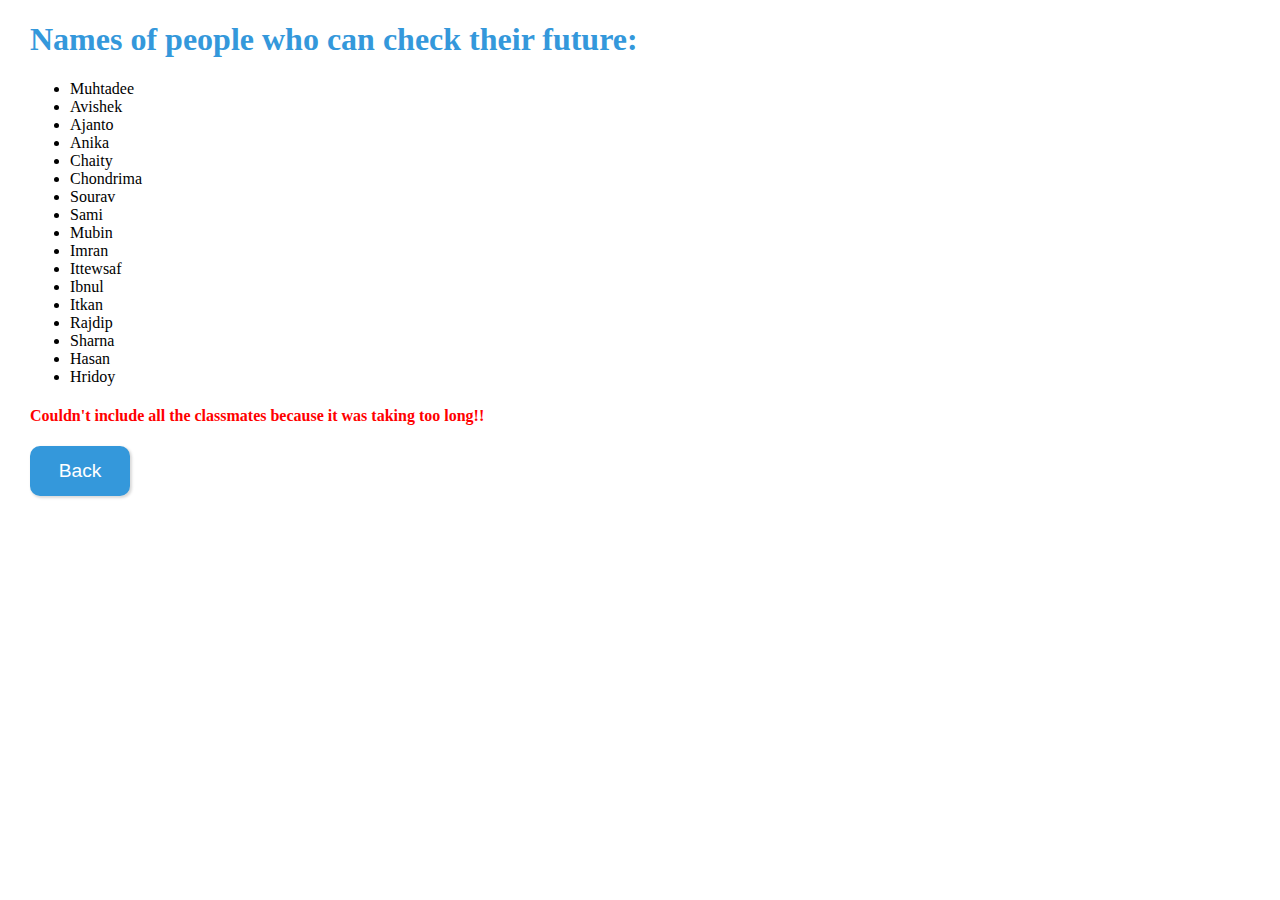
<file: name.html>
<!DOCTYPE html>
<html lang="en">
<head>
    <meta charset="UTF-8">
    <meta name="viewport" content="width=device-width, initial-scale=1.0">
    <title>Names</title>
    <style>
        body{
            margin: 20px 30px;
        }
        h1{
            color: #3498db;
        }
        ul li{
            list-style: disc;
        }
        h4{
            color: red;
        }
        a>button{
            color: white;
            background-color: #3498db;
            border: none;
            height: 50px;
            width: 100px;
            font-size: 1.2rem;
            border-radius: 10px;
            box-shadow: rgba(0, 0, 0, 0.15) 1.95px 1.95px 2.6px;
        }
        a>button:hover{
            background:#1e7ebf ;
            cursor: pointer;
        }
    </style>
</head>
<body>
    <h1>Names of people who can check their future:</h1>
    <ul>
        <li>Muhtadee</li>
        <li>Avishek</li>
        <li>Ajanto</li>
        <li>Anika</li>
        <li>Chaity</li>
        <li>Chondrima</li>
        <li>Sourav</li>
        <li>Sami</li>
        <li>Mubin</li>
        <li>Imran</li>
        <li>Ittewsaf</li>
        <li>Ibnul</li>
        <li>Itkan</li>
        <li>Rajdip</li>
        <li>Sharna</li>
        <li>Hasan</li>
        <li>Hridoy</li>
    </ul>

    <h4>Couldn't include all the classmates because it was taking too long!!</h4>
    <a href="index.html"><button>Back</button></b></a>

</body>
</html>
</file>
